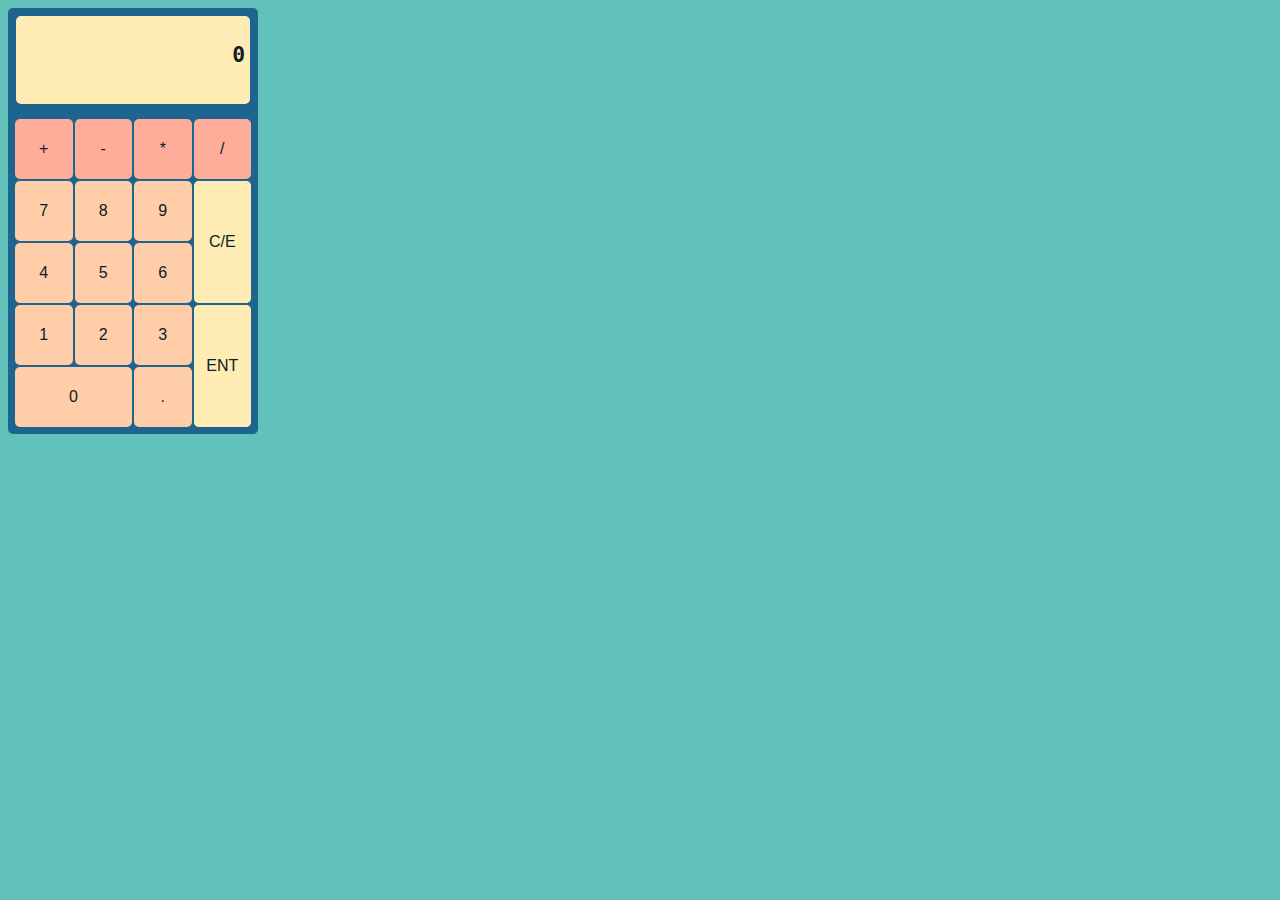
<file: index.html>
<!DOCTYPE html>
<html>
	<head>
		<title>My Calculator</title>
		<link rel="stylesheet" type="text/css" href="style.css">
		<script type="text/javascript" src="calc.js" defer></script>
	</head>
	<body>
		<table id="base" class="calc">
			<th colspan="4">
				<div id="result" class="calc">
					<p>0</p>
				</div>
			</th>
			<tr id="spacing">
			</tr>
			<tr id="functions">
				<td class="calc plusMinus">
					<p>+</p>
				</td>
				<td class="calc plusMinus">
					<p>-</p>
				</td>
				<td class="calc plusMinus">
					<p>*</p>
				</td>
				<td class="calc plusMinus">
					<p>/</p>
				</td>
			</tr>
			<tr class="numbers">
				<td class="calc numberButton">
					<p>7</p>
				</td>
				<td class="calc numberButton">
					<p>8</p>
				</td>
				<td class="calc numberButton">
					<p>9</p>
				</td>
				<td rowspan="2" class="calc operate" id="clearButton">
					<p>C/E</p>
				</td>	
			</tr>
			<tr class="numbers">
				<td class="calc numberButton">
					<p>4</p>
				</td>
				<td class="calc numberButton">
					<p>5</p>
				</td>
				<td class="calc numberButton">
					<p>6</p>
				</td>
			</tr>
			<tr class="numbers">
				<td class="calc numberButton">
					<p>1</p>
				</td>
				<td class="calc numberButton">
					<p>2</p>
				</td>
				<td class="calc numberButton">
					<p>3</p>
				</td>
				<td rowspan="2" class="calc operate" id="enterButton">
					<p>ENT</p>
				</td>
			</tr>
			<tr class="numbers">
				<td colspan="2" class="calc numberButton">
					<p>0</p>
				</td>
				<td class="calc" id="decimalPoint">
					<p>.</p>
				</td>
			</tr>
		</table>
	</body>
</html>
</file>
<file: style.css>
body {
	background-color: #62C1B8;
	font-family: sans-serif;
	color: #0B2027;
}

.calc {
	border-radius: 5px;
	padding: 5px;
}

.calc:active {
	background-color: #62C1B8;
}

td:active .operate {
	background-color: #62C1B8;
}



#base {
	background-color: #1D658E;
	height: 300px;
	width: 250px;
	max-width: 25%;
	table-layout: fixed;

	overflow: hidden;
}

#result {
	background-color: #FFECB5;
	max-width: 100%;
	height: 100%;
	align-content: center;
	padding-bottom: 15px;

	letter-spacing: 0;
	white-space: nowrap;
	overflow: hidden;

	text-align: right;
	font-family: monospace;
	font-size: 16pt;
}

#spacing {
	height: 10px;
}

#functions {
	background-color: #FFAD9B;
	text-align: center;
	height: 20%;
	max-width: 25%;
}

.operate {
	background-color: #FFECB5;
	max-width: 25%;
	text-align: center;
}

.numbers {
	background-color: #FFCDA8;
	height: 20%;
	max-width: 25%;
	text-align: center;
}
</file>
